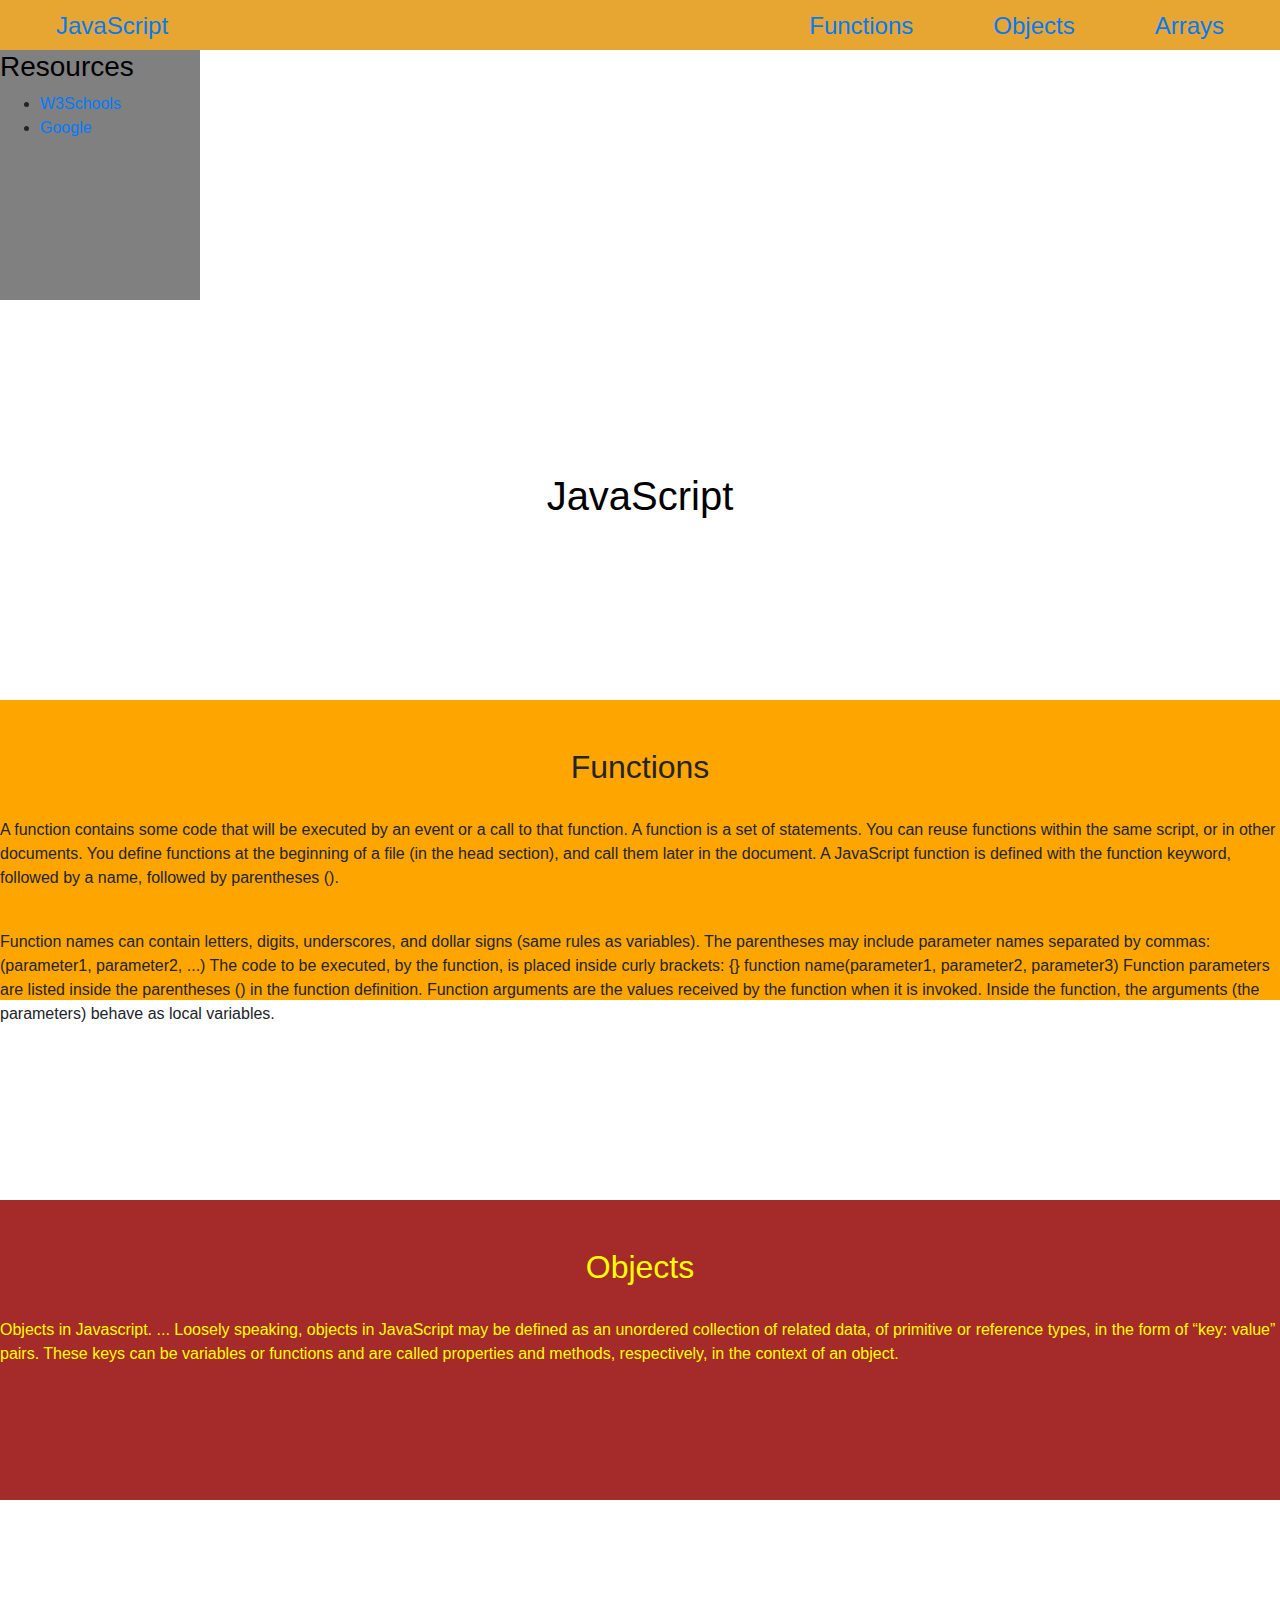
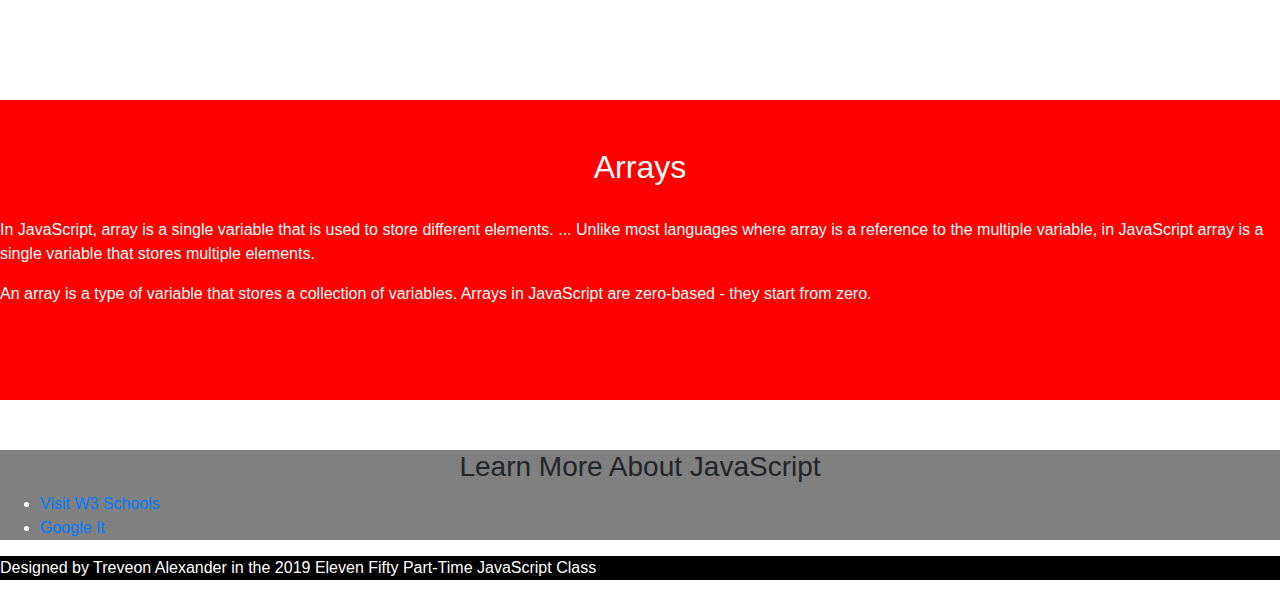
<file: index.html>
<!DOCTYPE html>
<html lang="en">

<head>
    <meta charset="UTF-8">
    <meta name="viewport" content="width=device-width, initial-scale=1.0">
    <meta http-equiv="X-UA-Compatible" content="ie=edge">
    <title>Tutorial Page</title>
    <link rel="stylesheet" href="index.css">
    <link rel="stylesheet" href="https://stackpath.bootstrapcdn.com/bootstrap/4.3.1/css/bootstrap.min.css"
        integrity="sha384-ggOyR0iXCbMQv3Xipma34MD+dH/1fQ784/j6cY/iJTQUOhcWr7x9JvoRxT2MZw1T" crossorigin="anonymous">

</head>

<body>

    <div class='navbar-container'>
        <div id="navbar">
            <ul class='navbar'>
                <li> <a href="">JavaScript</a></li>
                <li class='nav-menu'> <a href="#functions"> Functions</a> </li>
                <li> <a href="#objects"> Objects </a></li>
                <li> <a href="#arrays"> Arrays </a></li>
            </ul>
        </div>
    </div>
    <div class="sidebar-container">
        <div class="sidebar" style="width:25%">

            <h3 class="resourceTitle">Resources</h3>
            <ul>
                <li><a href="https://www.w3schools.com/" target="_blank">W3Schools</a></li>
                <li><a href="https://www.google.com/" target="_blank">Google</a></li>
            </ul>
        </div>
    </div>
    <div class='title-container'>
        <div class='title'>
            <h1>JavaScript</h1>
        </div>
    </div>

    <section class="functions-container">
        <div class="functions">
            <br>
            <br>
            <h2 id="functions">Functions</h2>
            <br>
            <article>
                <p> A function contains some code that will be executed by an event or a call to that function. A
                    function is a set of statements. You can reuse functions within the same script, or in other
                    documents. You define functions at the beginning of a file (in the head section), and call them
                    later in the document. A JavaScript function is defined with the function keyword, followed by a
                    name, followed by parentheses ().</p>
                <br>
                Function names can contain letters, digits, underscores, and dollar signs (same rules as variables).
                The parentheses may include parameter names separated by commas:
                (parameter1, parameter2, ...)
                The code to be executed, by the function, is placed inside curly brackets: {}
                function name(parameter1, parameter2, parameter3)
                Function parameters are listed inside the parentheses () in the function definition.
                Function arguments are the values received by the function when it is invoked.
                Inside the function, the arguments (the parameters) behave as local variables.
                </p>
            </article>
        </div>
    </section>
    <section class="objects-container">
        <div class="objects">
            <br>
            <br>
            <h2 id="objects">Objects</h2>
            <br>
            <article></article>
            <p> Objects in Javascript. ... Loosely speaking, objects in JavaScript may be defined as an unordered
                collection of related data, of primitive or reference types, in the form of “key: value” pairs. These
                keys can be variables or functions and are called properties and methods, respectively, in the context
                of an object.</p>
        </div>
    </section>
    <section class="arrays-container">
        <br>
        <div class="arrays">
            <br>
            <h2 id="arrays">Arrays</h2>
            <br>
            <p> In JavaScript, array is a single variable that is used to store different elements. ... Unlike most
                languages where array is a reference to the multiple variable, in JavaScript array is a single variable
                that stores multiple elements.
                <br>
                <p>An array is a type of variable that stores a collection of variables. Arrays in JavaScript are
                    zero-based - they start from zero.</p>
            </p>
        </div>
    </section>
    <section class="resources-container">
        <h3>Learn More About JavaScript</h3>
        <ul class="resources-list">
            <li><a href="https://www.w3schools.com/" target="_blank">Visit W3 Schools</a></li>
            <li><a href="https://www.google.com/" target="_blank">Google It</a></li>
        </ul>
    </section>
    <footer>
        <div class='footer-container'>
            <div class="footer">
                <p>Designed by Treveon Alexander in the 2019 Eleven Fifty Part-Time JavaScript Class</p>

            </div>
        </div>
    </footer>
</body>

</html>
</file>
<file: index.css>
body {
  padding: 0;
  background-size: cover;
  background-attachment: fixed;
  background-position: center;
  margin: 0;
  background-image: url("https://images.unsplash.com/photo-1488229297570-58520851e868?ixlib=rb-1.2.1&ixid=eyJhcHBfaWQiOjEyMDd9&auto=format&fit=crop&w=749&q=80");
}

.navbar-container {
  height: 50px;
  width: 100%;
  background-color: rgb(230, 166, 49);
  font-size: 1.5rem;
  color: white;
  position: fixed;
  
}
.navbar {
  height: 100%;
  margin-top: 0;
  display: flex;
  align-items: center;
  justify-content: center;
  color: white;
}

.nav-menu {
  margin-left: auto;
}

.navbar li {
  list-style-type: none;
  padding: 0 40px;
  color: white;
}

.sidebar-container{
  background-color: grey;
  padding-top: 50px;
  width: 200px;
  height: 300px;
  z-index: -1;
}

.resourceTitle{
  color: black;
  text-align: center;
  align-items: center;
  justify-content: center;
}

.titleAnimation {
  animation-duration: 3s;
  animation-delay: 2s;
  animation-iteration-count: infinite;
}

a:hover {
  color: white;
  background-color: transparent;
  text-decoration: underline;
}

.title-container {
    height: 400px;
    width: 100%;
    background-size: cover;
    background-attachment: fixed;
    background-position: center;
    margin-bottom: 0;
    background-color: transparent;
}

.title {
  text-align: center;
  color: black;
  display: flex;
  height: 100%;
  align-items: center;
  justify-content: center;
  animation: slideRight 3s;
  -webkit-animation: slideRight 3s;
}


.functions-container {
  background-color: orange;
  height: 300px;
  margin-top: 0;
  width: 100%;
}

.objects-container {
  background-color: brown;
  height: 300px;
  margin-top: 200px;
  color: yellow;
}

.arrays-container {
  background-color: red;
  height: 300px;
  margin-top: 200px;
  color: white;
}
h2 {
  text-align: center;
}

h3 {
  text-align: center;
}

.resources-container {
  background-color: grey;
  list-style-type: none;
  margin-top: 50px;
}

.resources-list {
  color: white;
}

.footer-container {
  background-color: black;
  color: white;
}



.slideRight{
	animation-name: slideRight;
	-webkit-animation-name: slideRight;	

	animation-duration: 1s;	
	-webkit-animation-duration: 1s;

	animation-timing-function: ease-in-out;	
	-webkit-animation-timing-function: ease-in-out;		

	visibility: visible !important;	
}

@keyframes slideRight {
	0% {
		transform: translateX(-150%);
	}
	50%{
		transform: translateX(8%);
	}
	65%{
		transform: translateX(-4%);
	}
	80%{
		transform: translateX(4%);
	}
	95%{
		transform: translateX(-2%);
	}			
	100% {
		transform: translateX(0%);
	}	
}

@-webkit-keyframes slideRight {
	0% {
		-webkit-transform: translateX(-150%);
	}
	50%{
		-webkit-transform: translateX(8%);
	}
	65%{
		-webkit-transform: translateX(-4%);
	}
	80%{
		-webkit-transform: translateX(4%);
	}
	95%{
		-webkit-transform: translateX(-2%);
	}			
	100% {
		-webkit-transform: translateX(0%);
	}
}
</file>
